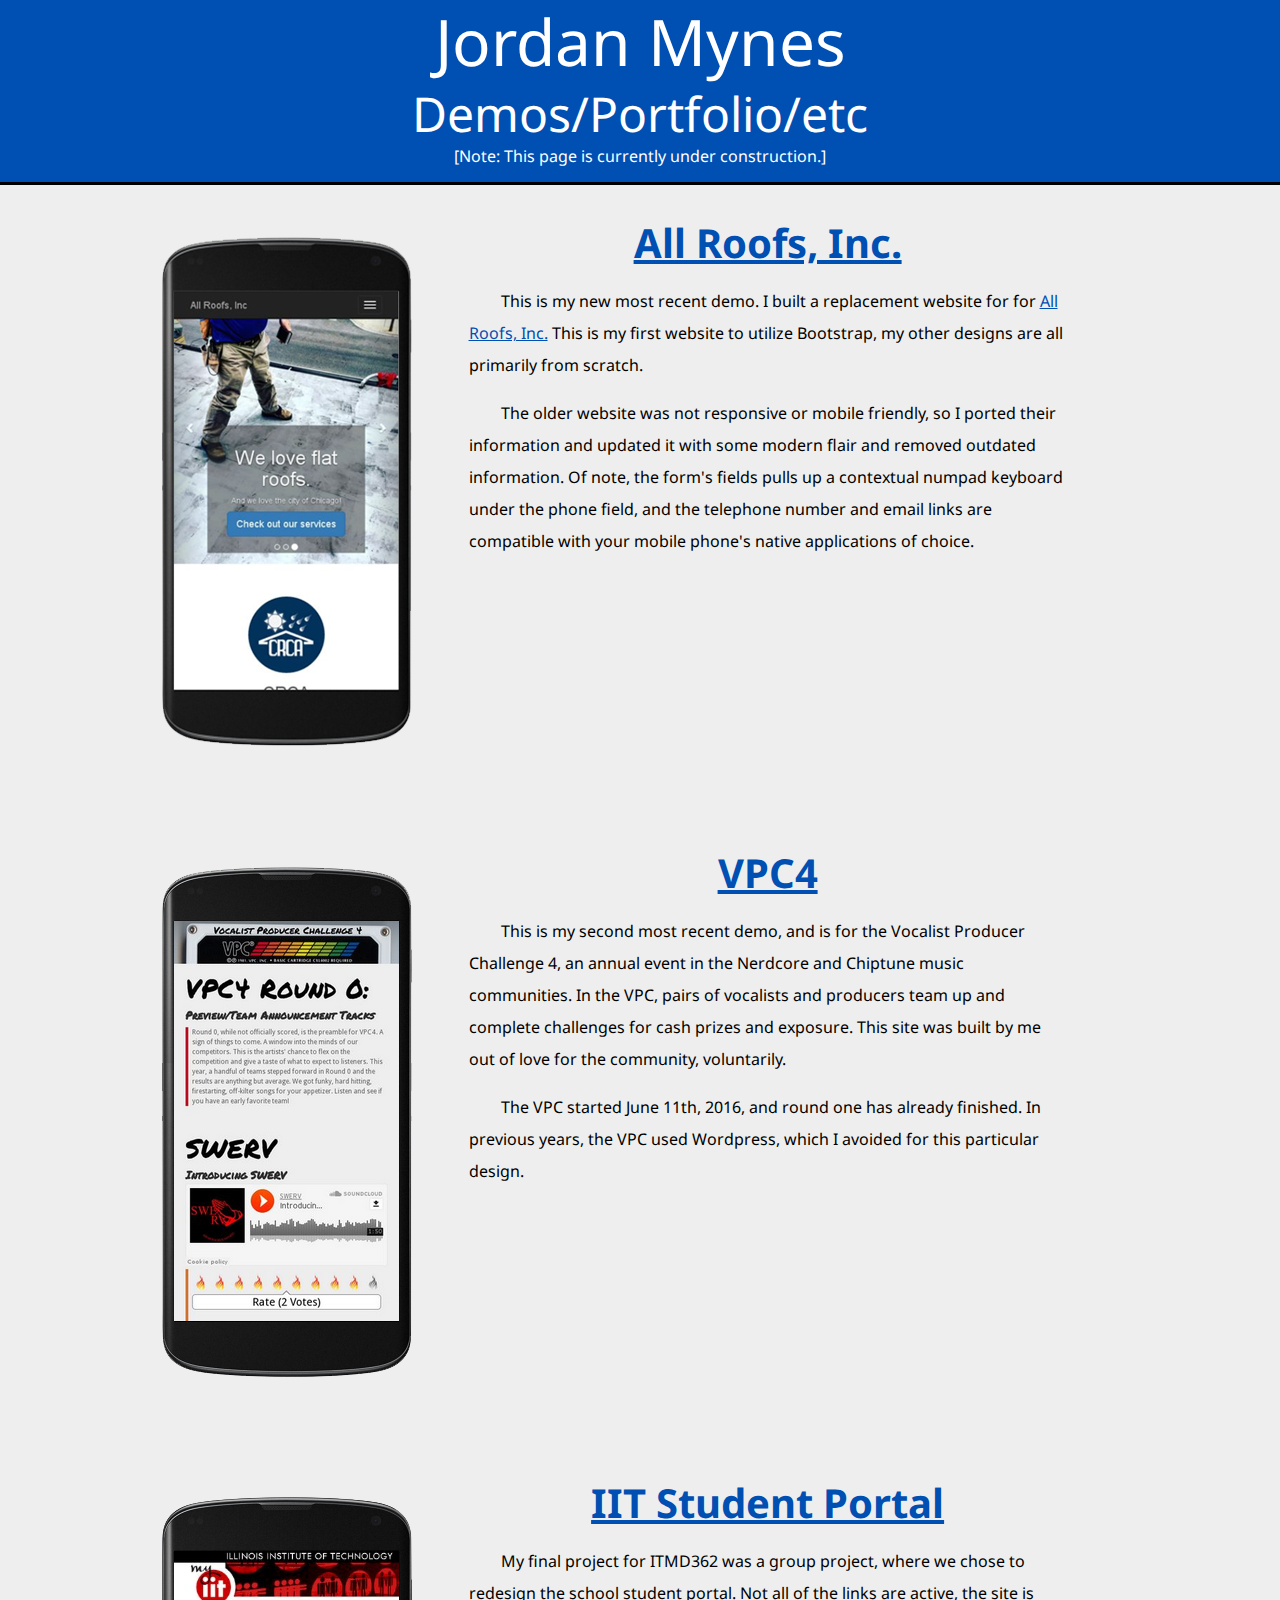
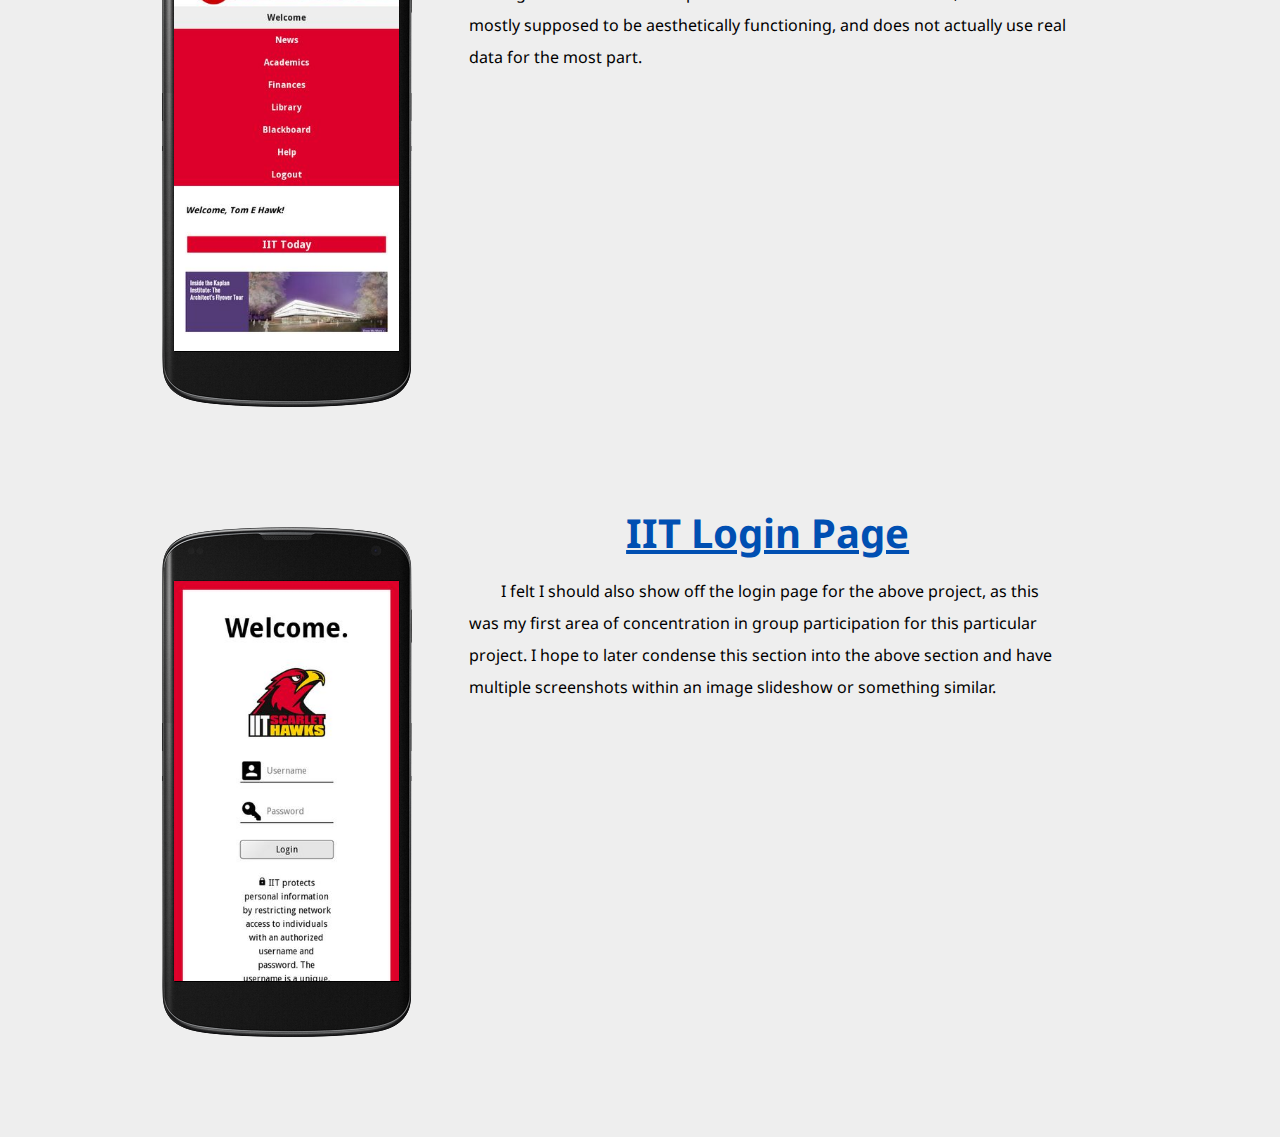
<file: index.html>
<!DOCTYPE html>
<!-- <html lang="en" class="nojs"> -->
<html lang="en">

  <head>
    <title>Jordan Mynes</title>
    <meta charset="utf-8" />
    <link rel="shortcut icon" href="img/interrobang.ico">
    <meta name="viewport" content="width=device-width,initial-scale=1.0,shrink-to-fit=no" />
    <link rel="stylesheet" href="screen.css" />
    <link href='https://fonts.googleapis.com/css?family=Droid+Sans:700,400' rel='stylesheet' type='text/css'>

    <!-- Facebook preview info -->
    <meta property="og:title" content="Jordan Mynes - Samples of mobile first web design" />
    <meta property="og:description" content="Links to samples of my work, with mobile screenshots." />
    <meta property="og:image" content="http://www.mynes.me/img/face-min.png" />
    <meta property="og:type" content="website" />
    <meta property="og:url" content="http://www.mynes.me/samples/" />

    <!-- Twitter preview info -->
    <meta name="twitter:card" content="summary_large_image">
    <meta name="twitter:site" content="@jmynes">
    <meta name="twitter:creator" content="@jmynes">
    <meta name="twitter:title" content="Jordan Mynes - Samples of mobile first web design">
    <meta name="twitter:description" content="Links to samples of my work, with mobile screenshots.">
    <meta name="twitter:image" content="http://www.mynes.me/img/face-min.png">
    <meta name="twitter:image:alt" content="Digitized portrait of Jordan Mynes on a monitor">
  </head>

  <body>
    <header>
      <h1>Jordan Mynes</h1>
      <h2>Demos/Portfolio/etc</h2>
      <h4>[Note: This page is currently under construction.]</h4>
    </header>

    <main>
      <article>
        <img id="screenshot" src="img/allroofsmobile.png" alt="Mobile screenshot of allroofs.us website" />
        <h3><a href="http://www.mynes.me/demos/allroofs">All Roofs, Inc.</a></h3> <!-- This should actually be above article, but it is inside of article for now, so that h3 is placed correctly. -->
          <p>
            This is my new most recent demo. I built a replacement website for for <a href="http://www.allroofs.us">All Roofs, Inc.</a> This is my first website to utilize Bootstrap, my other designs are all primarily from scratch.
          </p>

          <p>
            The older website was not responsive or mobile friendly, so I ported their information and updated it with some modern flair and removed outdated information. Of note, the form's fields pulls up a contextual numpad keyboard under the phone field, and the telephone number and email links are compatible with your mobile phone's native applications of choice.
          </p>
      </article>

      <article>
        <img id="screenshot" src="img/vpcmobile.png" alt="Mobile screenshot of VPC website" />
        <h3><a href="http://www.vpc4.nerdcore.co/">VPC4</a></h3> <!-- This should actually be above article, but it is inside of article for now, so that h3 is placed correctly. -->
          <p>
            This is my second most recent demo, and is for the Vocalist Producer Challenge 4, an annual event in the Nerdcore and Chiptune music communities. In the VPC, pairs of vocalists and producers team up and complete challenges for cash prizes and exposure. This site was built by me out of love for the community, voluntarily.
          </p>

          <p>
            The VPC started June 11th, 2016, and round one has already finished. In previous years, the VPC used Wordpress, which I avoided for this particular design.
          </p>
      </article>

      <article>
        <img id="screenshot" src="img/iitmobile.png" alt="Mobile screenshot of redesigned IIT website" />
        <h3><a href="../demos/itmd362/project3/src/index.html">IIT Student Portal</a></h3> <!-- This should actually be above article, but it is inside of article for now, so that h3 is placed correctly. -->
          <p>
            My final project for ITMD362 was a group project, where we chose to redesign the school student portal. Not all of the links are active, the site is mostly supposed to be aesthetically functioning, and does not actually use real data for the most part.
          </p>
      </article>

      <article>
        <img id="screenshot" src="img/iitloginmobile.png" alt="Mobile screenshot of redesigned IIT login" />
        <h3><a href="../demos/itmd362/project3/src/login.html">IIT Login Page</a></h3> <!-- This should actually be above article, but it is inside of article for now, so that h3 is placed correctly. -->
          <p>
            I felt I should also show off the login page for the above project, as this was my first area of concentration in group participation for this particular project. I hope to later condense this section into the above section and have multiple screenshots within an image slideshow or something similar.
          </p>
      </article>
    </main>
  </body>
</html>

<!-- 

IMAGE CREDITS:
  Picture of me: DillPickle Photography

-->
</file>
<file: screen.css>
/* http://meyerweb.com/eric/tools/css/reset/ 
   v2.0 | 20110126
   License: none (public domain)
*/

html, body, div, span, applet, object, iframe,
h1, h2, h3, h4, h5, h6, p, blockquote, pre,
a, abbr, acronym, address, big, cite, code,
del, dfn, em, img, ins, kbd, q, s, samp,
small, strike, strong, sub, sup, tt, var,
b, u, i, center,
dl, dt, dd, ol, ul, li,
fieldset, form, label, legend,
table, caption, tbody, tfoot, thead, tr, th, td,
article, aside, canvas, details, embed, 
figure, figcaption, footer, header, hgroup, 
menu, nav, output, ruby, section, summary,
time, mark, audio, video {
    margin: 0;
    padding: 0;
    border: 0;
    font-size: 100%;
    font: inherit;
    vertical-align: baseline;
}
/* HTML5 display-role reset for older browsers */
article, aside, details, figcaption, figure, 
footer, header, hgroup, menu, nav, section {
    display: block;
}
body {
    line-height: 1.3;
}
ol, ul {
    list-style: none;
}
blockquote, q {
    quotes: none;
}
blockquote:before, blockquote:after,
q:before, q:after {
    content: '';
    content: none;
}
table {
    border-collapse: collapse;
    border-spacing: 0;
}

/* end CSS Reset */


/* My CSS */


/*  Note: This presently results in underflow if the screen is too thin,
    and the text eventually being larger than the image. Work on a better
    container, or use something other than h1, h2?
*/

/*  Note 2: All vertical spacing is in a multiple of 1em or roughly 24 px
    (according to http://reeddesign.co.uk/test/points-pixels.html, roughly 24px) 
    as explained by http://zellwk.com/blog/why-vertical-rhythms/ 
*/
a:link {
  color: #004FB2;
}

a:visited {
  color: #002D65;
}

body {
  font-family: 'Droid Sans', sans-serif;
}

p {
  line-height: 2em;
  text-indent: 2em;
}

h1, h2, h3, h4 {
  text-align: center;
  overflow-wrap: break-word;
}

h1 {
  font-size: 4em;
}
h2 {
  font-size: 3em;
}
h3 {
  font-size: 2.5em;
  font-weight: 700;
}

header {
  background: #004FB2; /* A nice blue, reminiscent of Facebook's blue. Same as sidebar's color. */
  color: #FFFFFF;
  border-bottom: 0.2em solid #000000;
  text-align: center;
  display: block;
  padding-bottom: 1em;
}

body {
  background-color: #EEEEEE;
}

main {
  margin-top: 2em;
  margin-left: 10.6667%;
  max-width: 72.6667%;
}

article {
  display: inline-block;
  float: left;
  margin-bottom: 5em;
}

article p {
  margin-top: 1em;
}

article img#screenshot {
  float: left; 
  padding-right: 2em;
}

article iframe {
  padding-top: 1em;
  padding-bottom: 1em;
}

/* Media queries */

                                         /* DESKTOP */
/* 50em, tier 1 */
@media screen and (max-width: 50em) {
  h1 {
    font-size: 3.5em;
  }

  h2 {
    font-size: 2.5em;
  }
  
  h3 {
    font-size: 2em;
  }
}


                                         /* MOBILE */
/*
  40em, mobile 1
  Do not display sidebar on mobile or thin windows
  Move content into newly blank space, add header color
*/
@media screen and (max-width: 40em) {
  h1 {
    font-size: 2.5em;
  }

  h2 {
    font-size: 1.5em;
  }

  h3 {
    font-size: 1.5em;
  }

  h1, h2 {
    /* margin-left: 10%; */
  }

  h2 {
    margin-bottom: 1em;
  }

  article {
    text-align: left;
  }

  article img#screenshot {
    float: none;
    /* Centering on mobile */
    padding-left: 0em;
    padding-right: 0em;

    display: block;
    margin-left: auto;
    margin-right: auto
    /* Centering on mobile */
  }

  main {
    margin-left: 6.6667%;
    max-width: 86.6667%;
    text-align: center;
  }
}

/* 20em, mobile 2 */
@media screen and (max-width: 20em) {
  h1 {
    font-size: 2em;
  }

  h2 {
    font-size: 1.25em;
  }
  
  h3 {
    font-size: 1.25em;
  }

  article img#screenshot {
    width: 100%;
    float: none;
  }
}

/* 15em, mobile 3 */
@media screen and (max-width: 17em) {
  h1 {
    font-size: 1.5em;
  }

  h2 {
    font-size: 1.125em;
  }
  
  h3 {
    font-size: 1.125em;
  }
}
/* end media queries */
</file>
